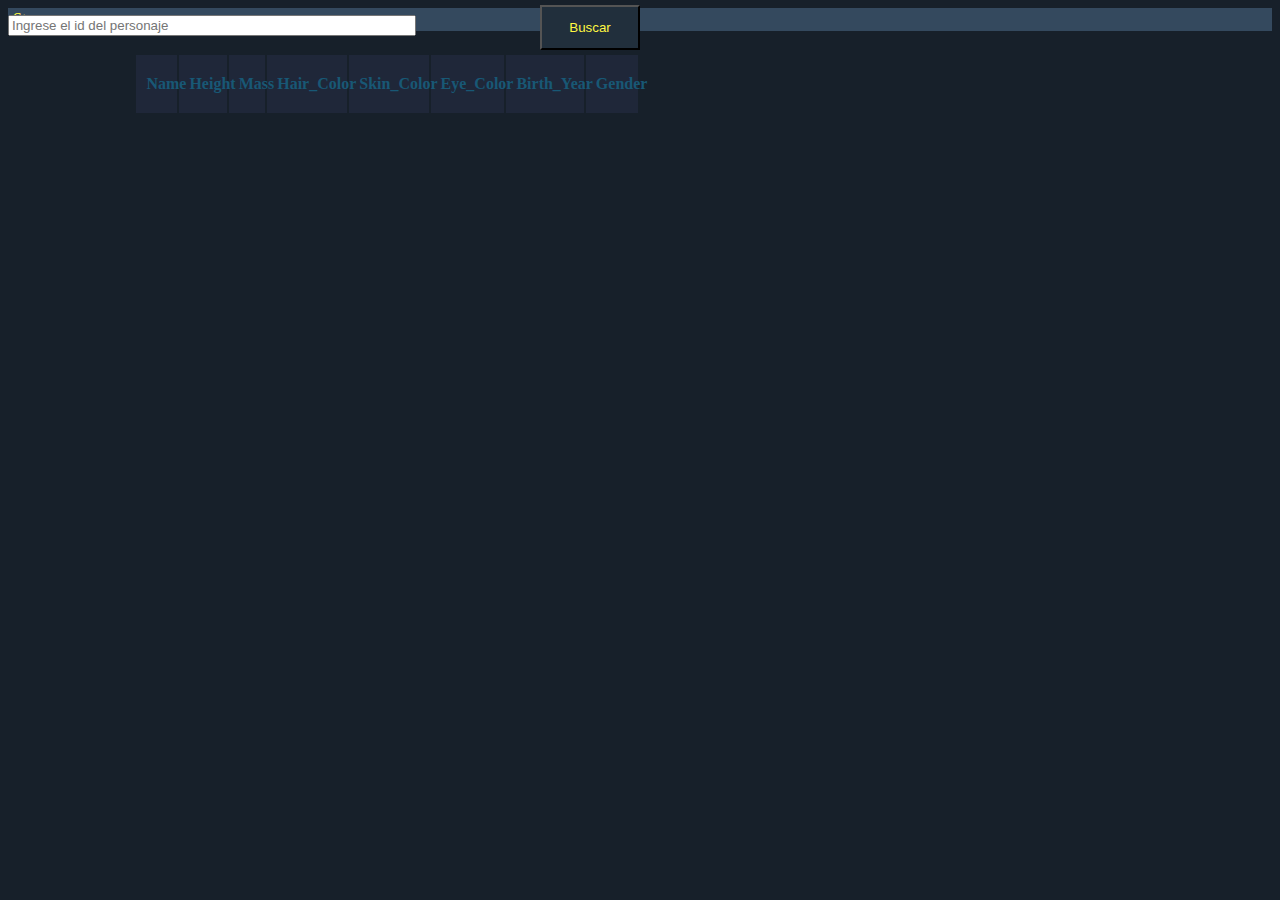
<file: starwars/index.html>
<!DOCTYPE html>
<html lang="en">
<head>
    <meta charset="UTF-8">
    <meta http-equiv="X-UA-Compatible" content="IE=edge">
    <meta name="viewport" content="width=device-width, initial-scale=1.0">
    <link rel="stylesheet" href="estilos.css">
    <link href="https://cdn.jsdelivr.net/npm/bootstrap@5.1.3/dist/css/bootstrap.min.css" rel="stylesheet" integrity="sha384-1BmE4kWBq78iYhFldvKuhfTAU6auU8tT94WrHftjDbrCEXSU1oBoqyl2QvZ6jIW3" crossorigin="anonymous">
    <title>Star wars</title>
</head>
<body id="color">
    <nav class="navbar navbar-expand-lg navbar-light bg-light" id="nav__color">
        <a class="navbar-brand" href="#" id="icono__starwars" id="nav__container">Star wars</a>
        <button class="navbar-toggler" type="button" data-toggle="collapse" data-target="#navbarSupportedContent" aria-controls="navbarSupportedContent" aria-expanded="false" aria-label="Toggle navigation">
            <span class="navbar-toggler-icon"></span>
        </button>
    </nav>
    <div class="container">
        <div class="row">
            <div class="col-md-6">
                <div class="form-group">
                    <input  id="input_busqueda" type="number" min="1" max="99" class="form-control" placeholder="Ingrese el id del personaje ">
                    <button id="buscar" type="button" class="btn btn-primary btn-lg btn-block mt-2">Buscar</button>
                </div>
            </div>
        </div>
    </div>
    <br>
    <div class="container__table">
        <table class="table table-dark table-hover" id="label__yellow">
            <thead>
                <th>
                    <h1>Name</h1>
                </th>
                <th>
                    <h1>Height</h1>
                </th>
                <th>
                    <h1>Mass</h1>
                </th>
                <th>
                    <h1>Hair_Color</h1>
                </th>
                <th>
                    <h1>Skin_Color</h1>
                </th>
                <th>
                    <h1>Eye_Color</h1>
                </th>
                <th>
                    <h1>Birth_Year</h1>
                </th>
                <th>
                    <h1>Gender</h1>
                </th>
            </thead>
            <tbody id="agregarLuke">
                
            </tbody>
           </table>
    </div>
    <script src="https://code.jquery.com/jquery-3.3.1.slim.min.js" integrity="sha384-q8i/X+965DzO0rT7abK41JStQIAqVgRVzpbzo5smXKp4YfRvH+8abtTE1Pi6jizo" crossorigin="anonymous"></script>
    <script src="https://cdnjs.cloudflare.com/ajax/libs/popper.js/1.14.7/umd/popper.min.js" integrity="sha384-UO2eT0CpHqdSJQ6hJty5KVphtPhzWj9WO1clHTMGa3JDZwrnQq4sF86dIHNDz0W1" crossorigin="anonymous"></script>
    <script src="https://ajax.googleapis.com/ajax/libs/jquery/3.5.1/jquery.min.js"></script>
    <script src="javascript.js"></script>
    <script src="https://cdn.jsdelivr.net/npm/bootstrap@5.1.3/dist/js/bootstrap.bundle.min.js" integrity="sha384-ka7Sk0Gln4gmtz2MlQnikT1wXgYsOg+OMhuP+IlRH9sENBO0LRn5q+8nbTov4+1p" crossorigin="anonymous"></script>
</body>
</html>
</file>
<file: starwars/estilos.css>
.container__table{
    text-align: left;
    overflow: hidden;
    width: 80%;
    margin: 0 auto;
    display: table;
    padding:  0 0 8em 0;
}
h1{
    font-size: 3em;
    font-weight: 300;
    line-height: 1em;
    text-align: center;
    color:#4DC3FA;
}
body{
    font-family:'Open Sans', sans-serif;
    font-weight: 300;
    line-height: 1.42em;
}
.container__table th h1{
    font-weight: bold;
    font-size: 1em;
    text-align: left;
    color: #185875;

}
.container__table td{
    font-weight: normal;
    
}
.container__table td,.container__table th{
    padding-bottom:2% ;
    padding-top: 2%;
    padding-left: 2%;
}
.container__table tr:nth-child(even){
    background-color: #2c3446;
}
.container__table th{
    background-color: #1f2739;
}
.container__table td:first-child{
    color:#fb667a;
}
.container__table tr:hover{
    background-color: #464a52;
    -webkit-box-shadow: 0 6px 6px -6px #0e1119;
    -moz-box-shadow:0 6px 6px -6px #0e1119;
    box-shadow: 0 6px 6px -6px #0e1119;
}
.container__table td:hover{
    background-color: #FFF842;
    color: #403E10;

}
#icono__starwars{
    color: #FFF842;
    margin: 5px;
}
#label__yellow td{
    color: #FFF842;
}
#input_busqueda{
    position: absolute;
    margin: 10;
    width: 400px;
    top: 15px;
}
#buscar{
    position:absolute;
    color: #FFF842;;
    background-color:#212F3C;
    top:5px;
    left: 540px;
    height: 45px;
    width: 100px;

}
#nav__color{
    background-color: #34495E !important;
}
body{
    background-color: #17202A !important;
}
</file>
